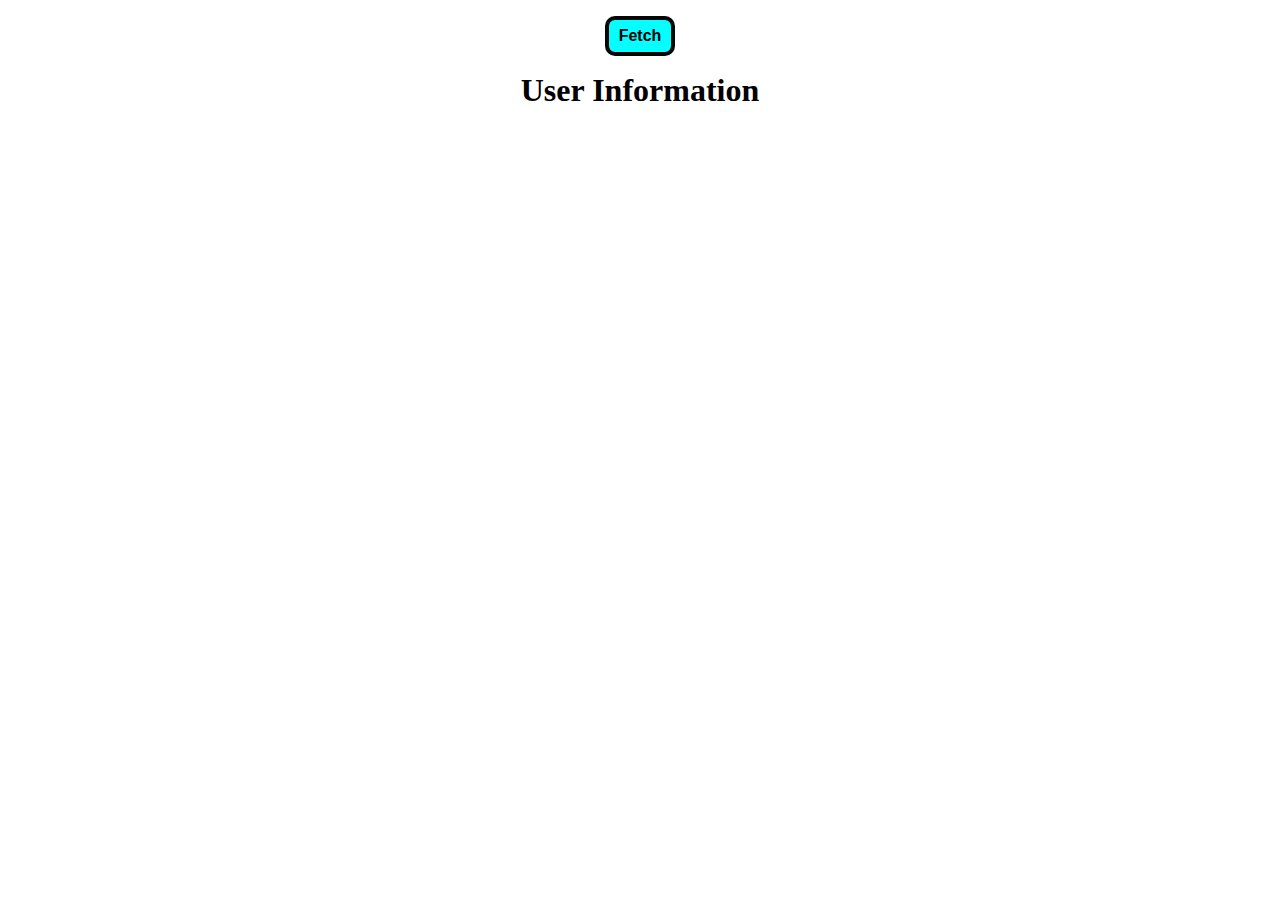
<file: student-submission/Lab02/Lab-Bishal/Problem-1/index.html>
<!DOCTYPE html>
<html lang="en">
<head>
    <meta charset="UTF-8">
    <meta http-equiv="X-UA-Compatible" content="IE=edge">
    <meta name="viewport" content="width=device-width, initial-scale=1.0">
    <title>Fetch Api</title>
    <link rel="stylesheet" href="index.style.css">
</head>
<body>
    <button>Fetch</button>
    <div class="container">
    <h1 class="title">User Information</h1>
    </div>
    <script src="index.js"></script>
</body>
</html>
</file>
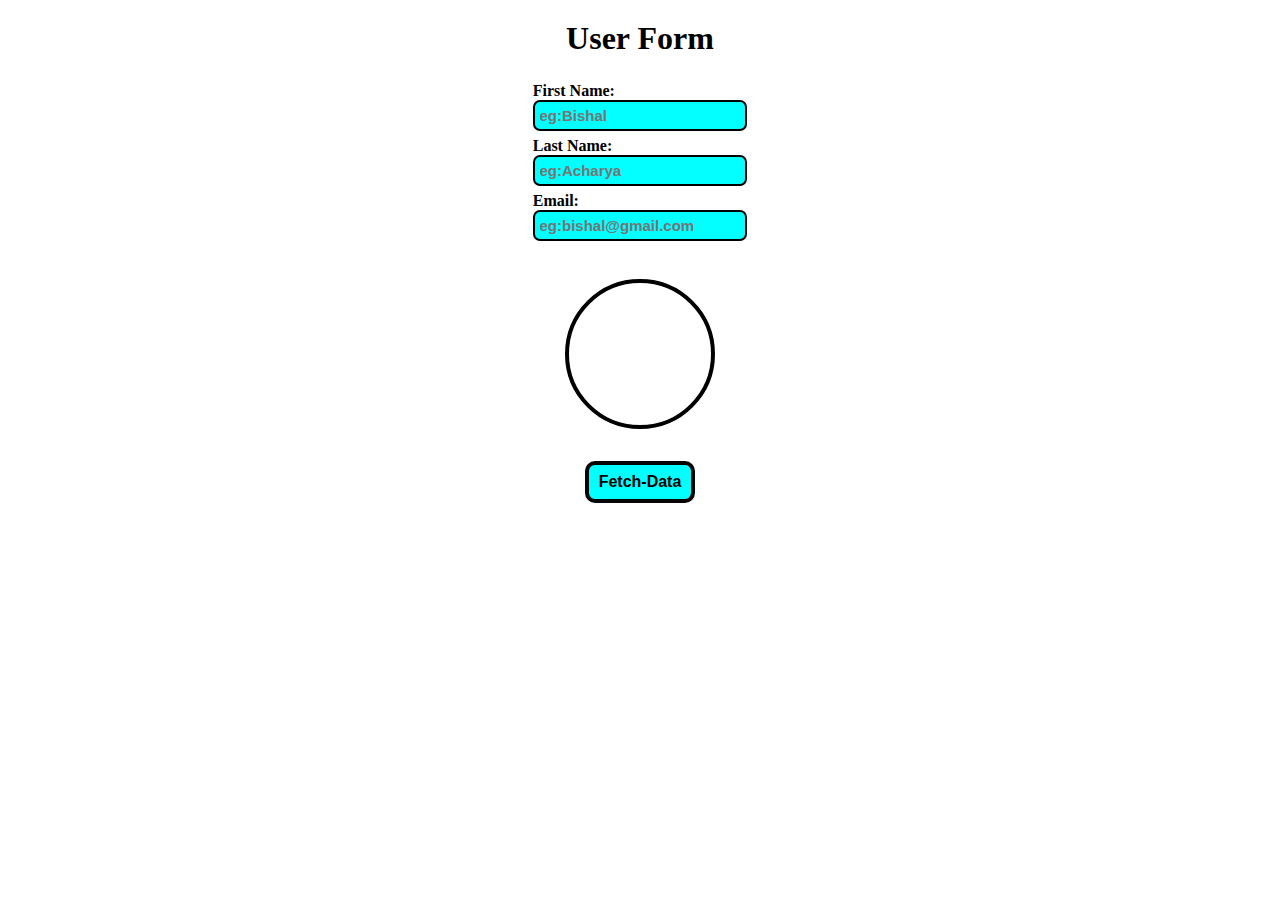
<file: student-submission/Lab02/Lab-Bishal/Problem-2/index.html>
<!DOCTYPE html>
<html lang="en">

<head>
    <meta charset="UTF-8">
    <meta http-equiv="X-UA-Compatible" content="IE=edge">
    <meta name="viewport" content="width=device-width, initial-scale=1.0">
    <title>Fetch api</title>
    <link rel="stylesheet" href="index.style.css">
</head>

<body>

    <div class="container">

    <h1>User Form</h1>
        <div class="form-container">
            <form style="font-weight: bold;">
                <label for="fnameInput">First Name:</label>
                <input type="text" id="fnameInput" placeholder="eg:Bishal">
                <label for="lnameInput">Last Name:</label>
                <input type="text" id="lnameInput" placeholder="eg:Acharya">
                <label for="emailInput">Email:</label>
                <input type="email" id="emailInput" placeholder="eg:bishal@gmail.com">
            </form>
            <div class="avatar">

            </div>
    
            <button id="btn">Fetch-Data</button>
            
        </div>
    </div>

    <script src="index.js"></script>
</body>

</html>
</file>
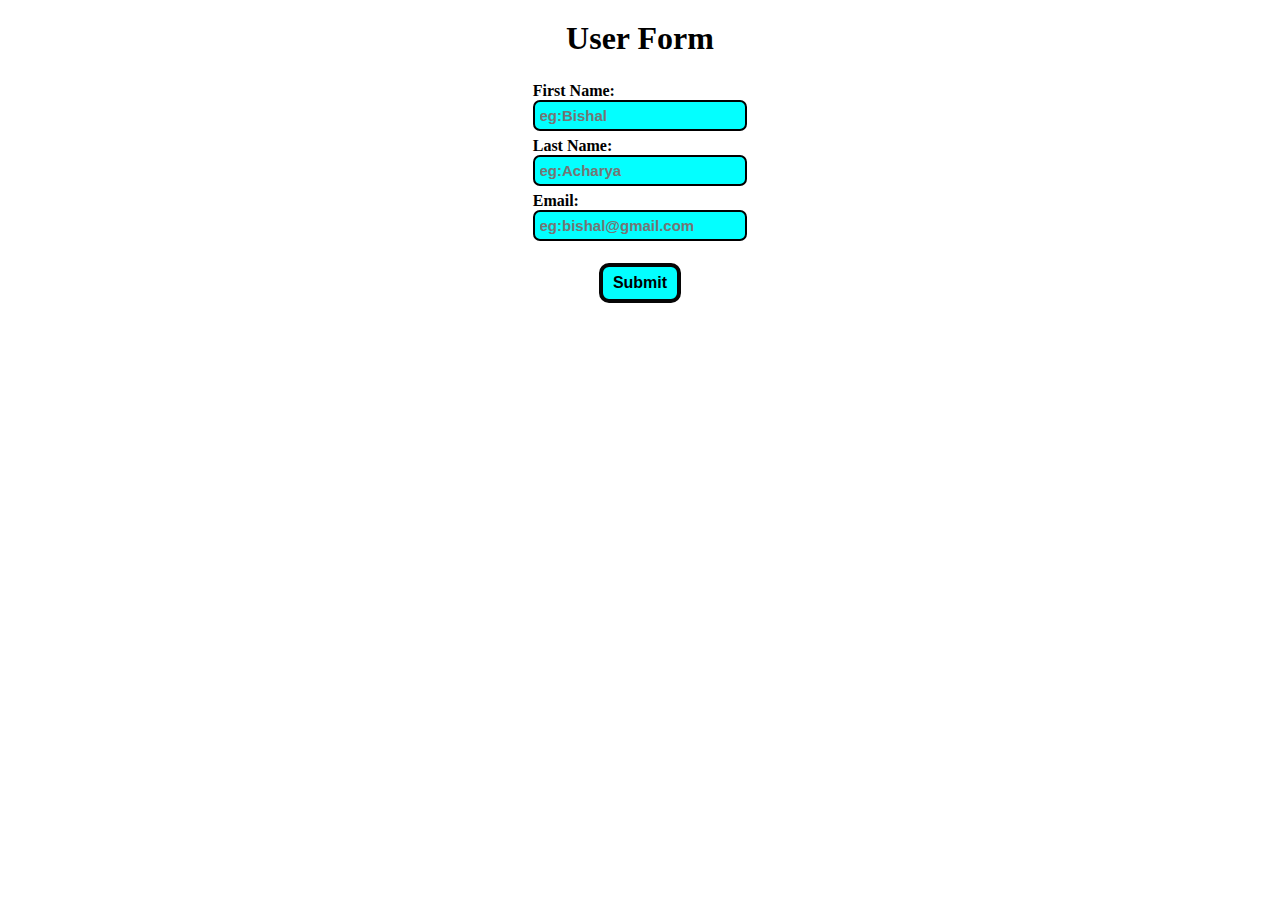
<file: student-submission/Lab02/Lab-Bishal/Problem-3/index.html>
<!DOCTYPE html>
<html lang="en">

<head>
    <meta charset="UTF-8">
    <meta name="viewport" content="width=device-width, initial-scale=1.0">
    <title>Post Data</title>
    <link rel="stylesheet" href="index.style.css">
</head>

<body>

    <div class="container">
        <h1>User Form</h1>
            <div class="form-container">
                <form action="" method="post" id="myform"  style="font-weight: bold;">
 
                    <label for="fname">First Name:</label>
                    <input type="text" name="fname" id="fname" placeholder="eg:Bishal" required/> 
                    <label for="lname">Last Name:</label>
                    <input type="text" name="lname" id="lname" placeholder="eg:Acharya" required />
                    <label for="emali">Email:</label>
                    <input type="email" name="email" id="email" placeholder="eg:bishal@gmail.com" required/>
                    <button id="btn">Submit</button>
                </form>
            </div>
    </div>
    <script src="https://ajax.googleapis.com/ajax/libs/jquery/3.6.4/jquery.min.js"></script>
    <script src="index.js"></script>
</body>

</html>
</file>
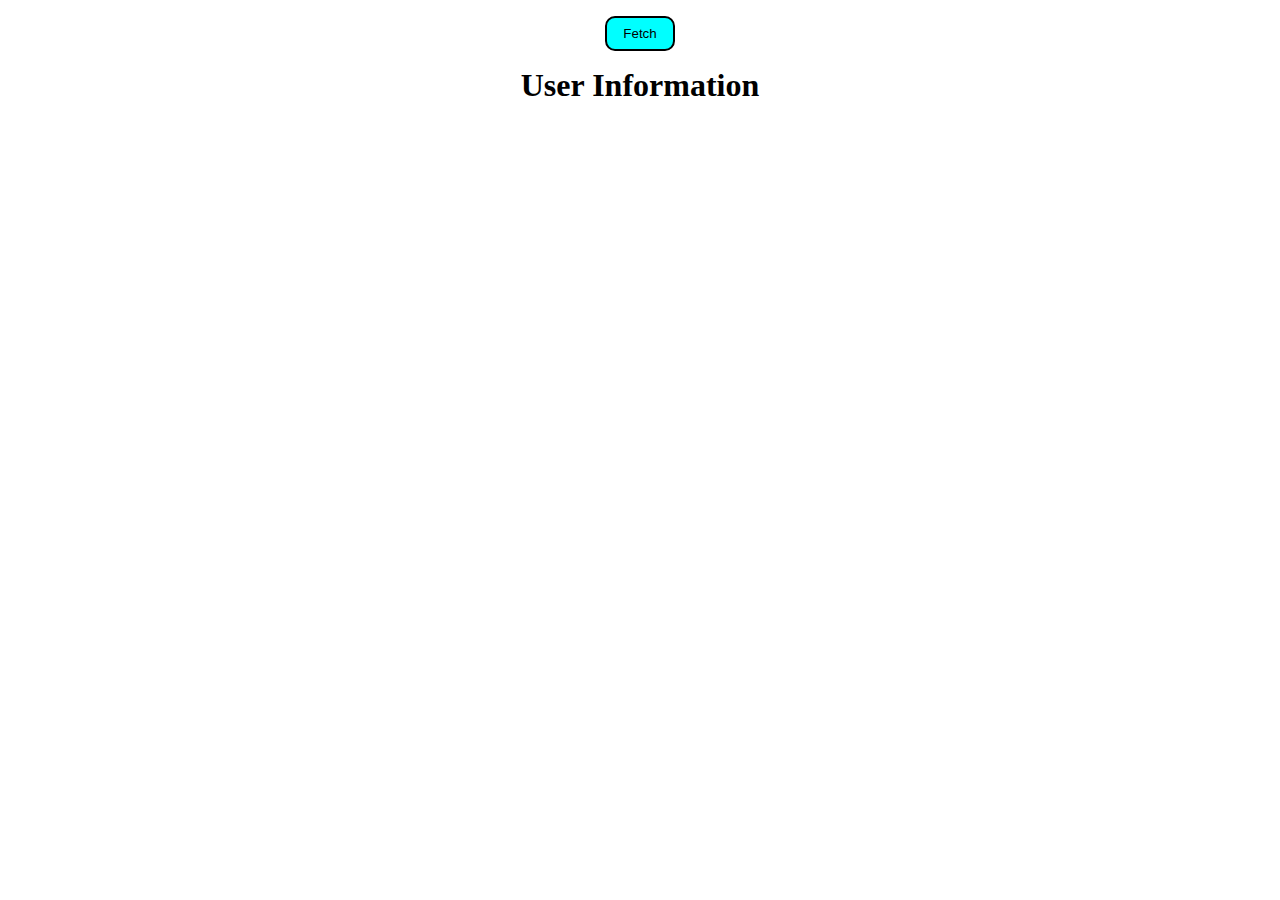
<file: student-submission/Lab02/lab2/Problem-1/index.html>
<!DOCTYPE html>
<html lang="en">
<head>
    <meta charset="UTF-8">
    <meta http-equiv="X-UA-Compatible" content="IE=edge">
    <meta name="viewport" content="width=device-width, initial-scale=1.0">
    <title>Fetch Api problem-1</title>
    <link rel="stylesheet" href="style.css">
</head>
<body>
    <button>Fetch</button>
   
    <div class="container">
    <h1 class="title">User Information</h1>
       
    </div>


    <script src="main.js"></script>
</body>
</html>
</file>
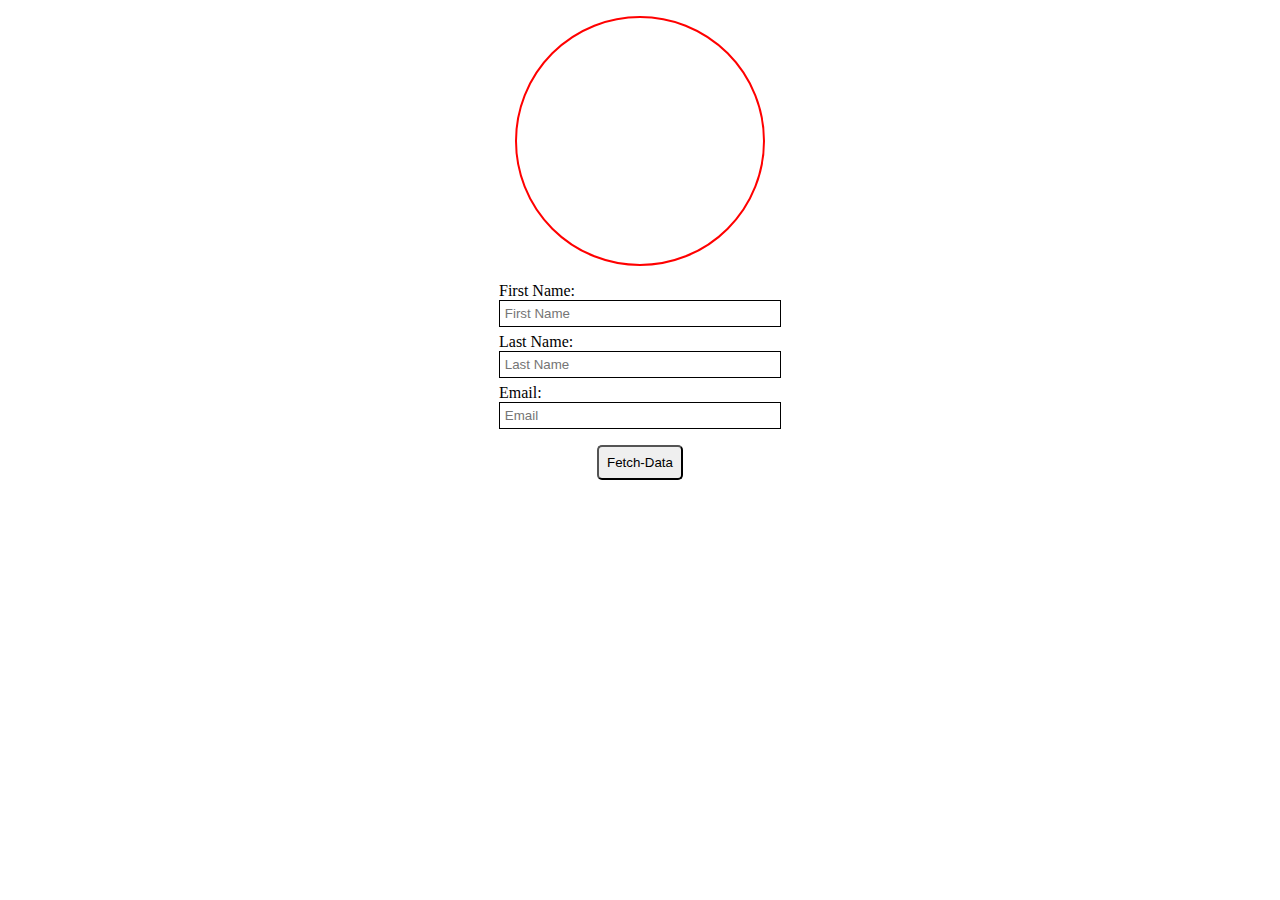
<file: student-submission/Lab02/lab2/Problem-2/index.html>
<!DOCTYPE html>
<html lang="en">

<head>
    <meta charset="UTF-8">
    <meta http-equiv="X-UA-Compatible" content="IE=edge">
    <meta name="viewport" content="width=device-width, initial-scale=1.0">
    <title>fetch api</title>
    <link rel="stylesheet" href="style.css">
</head>

<body>

    <div class="container">


        <div class="form-container">
            <div class="avatar">
                
            </div>
            <form>
                <label for="fnameInput">First Name:</label>
                <input type="text" id="fnameInput" placeholder="First Name">
                <label for="lnameInput">Last Name:</label>
                <input type="text" id="lnameInput" placeholder="Last Name">
              
                <label for="emailInput">Email:</label>
                <input type="email" id="emailInput" placeholder="Email">
            </form>
            
            <button id="btn">Fetch-Data</button>
              
        </div>
    </div>

    <script src="main.js"></script>
</body>

</html>
</file>
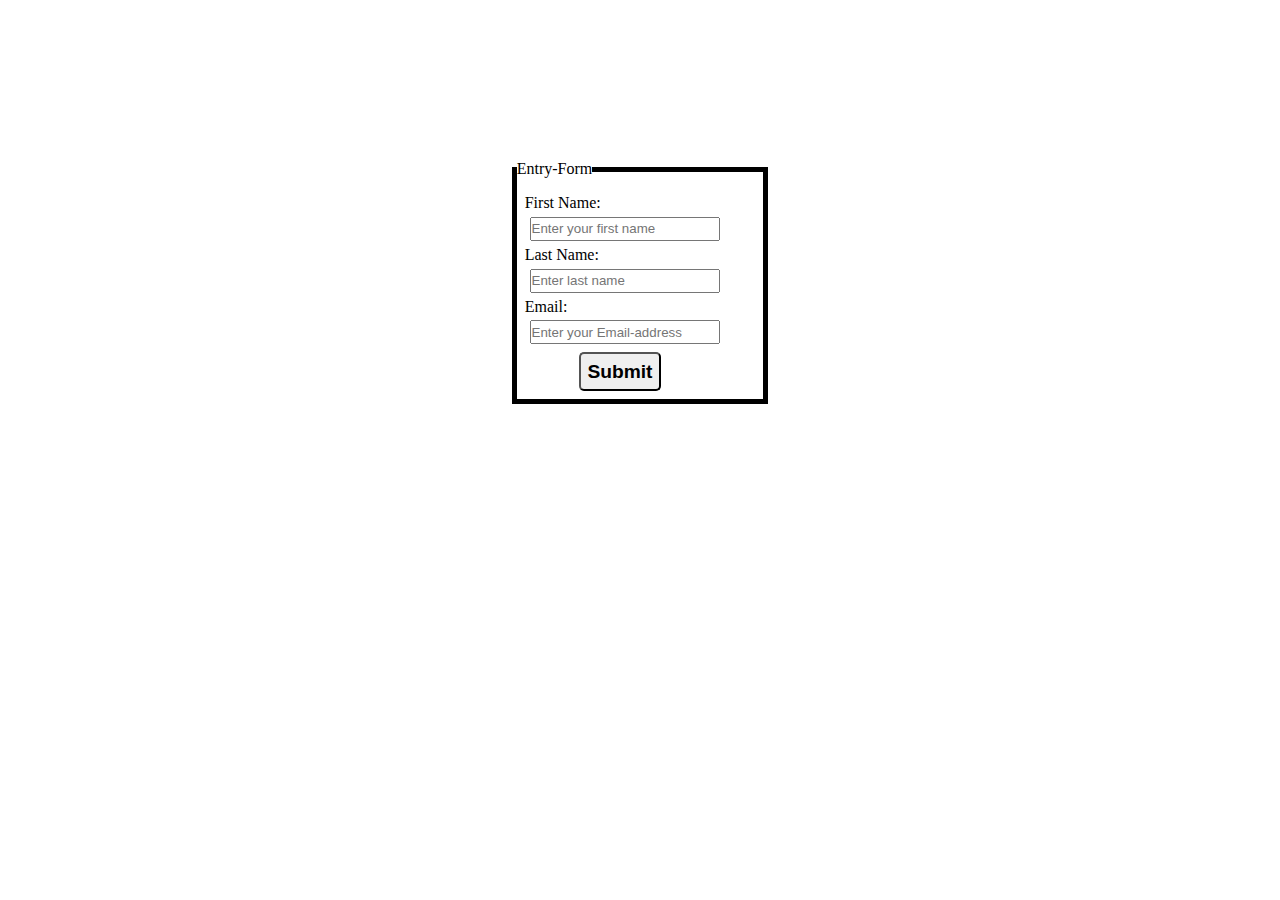
<file: student-submission/Lab02/lab2/Problem-3/index.html>
<!DOCTYPE html>
<html lang="en">

<head>
    <meta charset="UTF-8">
    <meta name="viewport" content="width=device-width, initial-scale=1.0">
    <title>Post Data</title>
    <link rel="stylesheet" href="style.css">
</head>

<body>

    <div class="container">
        <fieldset style="border: 5px solid black;">
            <legend>Entry-Form</legend>
            <div class="form-container">
                <form action="" method="post" id="form">

                    <label for="first-name">First Name:</label>
                    <input type="text" name="fname" id="fname" placeholder="Enter your first name">
                    <p id="first-name" class="error-message"></p>
                    <label for="lname">Last Name:</label>
                    <input type="text" name="lname" id="lname" placeholder="Enter last name">
                    <p id="last-name" class="error-message"></p>
                    <label for="emali">Email:</label>
                    <input type="email" name="email" id="email" placeholder="Enter your Email-address">
                    <p id="mail" class="error-message"></p>
                    <button>Submit</button>
                </form>

            </div>
        </fieldset>
    </div>

    <script src="main.js"></script>
</body>

</html>
</file>
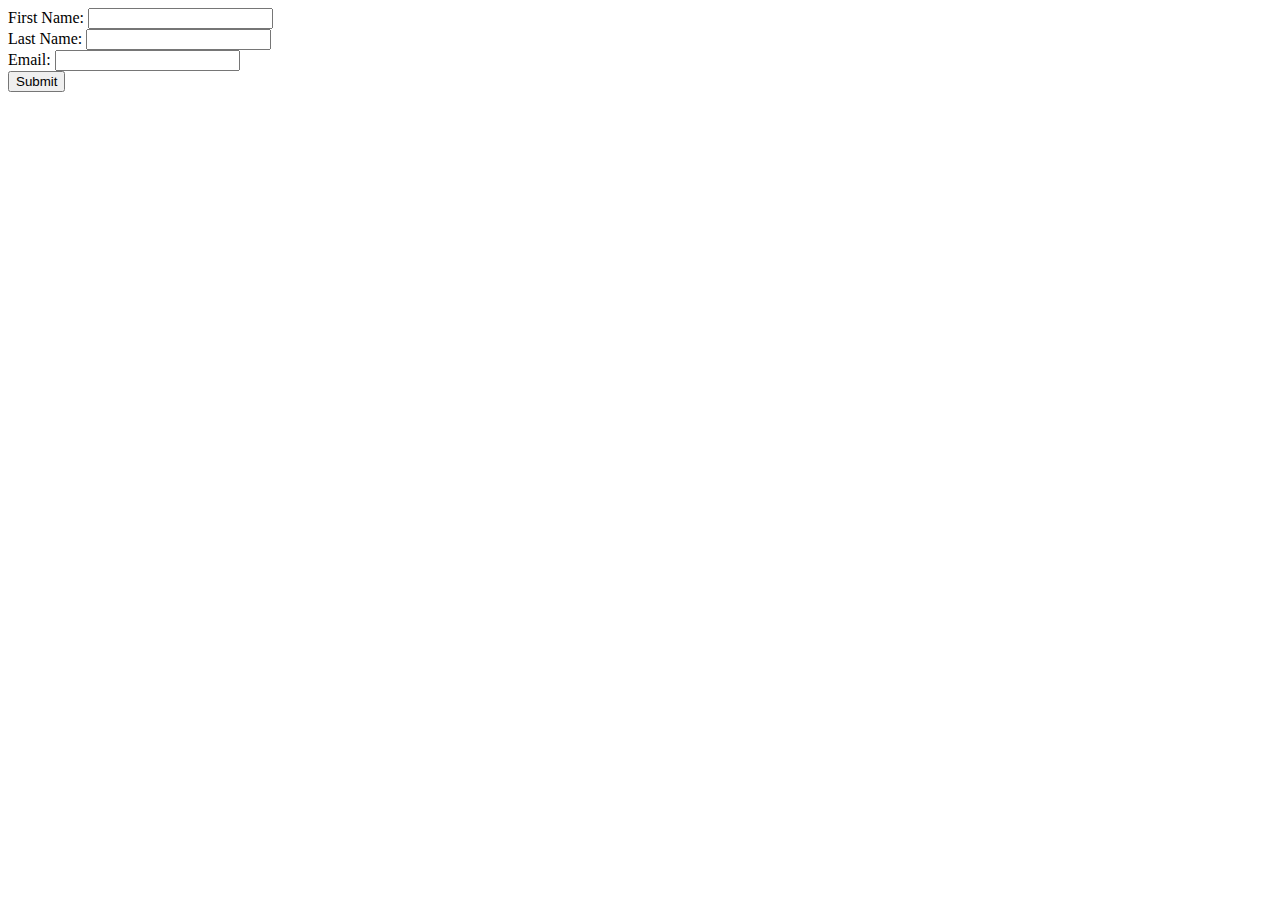
<file: student-submission/Lab02/Sushil_ojha/qnthird.html>
<!DOCTYPE html>
<html>
  <head>
    <meta charset="UTF-8">
    <title>Form Submission</title>
  </head>
  <body>
    <form id="myForm">
      <label for="firstName">First Name:</label>
      <input type="text" id="firstName" required><br>

      <label for="lastName">Last Name:</label>
      <input type="text" id="lastName" required><br>

      <label for="email">Email:</label>
      <input type="email" id="email" required><br>

      <button type="submit">Submit</button>
    </form>

    <script>
      const form = document.getElementById("myForm");

      form.addEventListener("submit", function(event) {
        event.preventDefault();

        const firstName = document.getElementById("firstName").value;
        const lastName = document.getElementById("lastName").value;
        const email = document.getElementById("email").value;

        const nameRegex = /^[a-zA-Z\s]+$/;
        const emailRegex = /^[^\s@]+@[^\s@]+\.[^\s@]+$/;

        if (!nameRegex.test(firstName) || !nameRegex.test(lastName)) {
          alert("Invalid first name or last name");
          return;
        }

        if (!emailRegex.test(email)) {
          alert("Invalid email");
          return;
        }

        const userInfo = {
          first_name: firstName,
          last_name: lastName,
          email: email
        };

        const jsonData = JSON.stringify(userInfo);

        const xhr = new XMLHttpRequest();
        xhr.open("POST", "https://reqres.in/api/users");
        xhr.setRequestHeader("Content-Type", "application/json");

        const promise = new Promise(function(resolve, reject) {
          xhr.onload = function() {
            if (xhr.status === 201) {
              resolve(xhr.responseText);
            } else {
              reject(xhr.responseText);
            }
          };

          xhr.onerror = function() {
            reject(Error("Network Error"));
          };
        });

        promise.then(function(response) {
          alert("Successfully submitted the data as: " + response);
          form.reset();
        }).catch(function(error) {
          alert("Error: " + error);
        });

        xhr.send(jsonData);
      });
    </script>
  </body>
</html>
</file>
<file: student-submission/Lab02/Lab-Bishal/Problem-1/index.style.css>
*{
    margin:0;
    padding: 0;
    box-sizing: border-box;
}
button{
    margin: 1rem auto;
    display: flex;
	border: solid  4px;
	padding: 7px 10px;
	text-align: center;
	border-radius: 10px;
	font-size: medium;
	font-family:"Ubuntu",Verdana, Geneva, Tahoma, sans-serif;
	border-color: rgb(6, 6, 6);
	color: rgb(0, 0, 0);
	font-weight: bold;
    background-color: rgb(3, 255, 255);
}
button:hover{
    background-color:rgb(193, 41, 41);
	color: rgb(3, 255, 255);
	font-weight: bold;
}
.title{
    text-align: center;
    padding-bottom: 1rem;
    color: rgb(0, 0, 0);;
}

.container{
    max-width: 960px;
    margin: auto;
}
.content{
    border: 1px solid black;
    padding: 1rem 0;
    width: 50%;
    margin: 1rem auto;
    /* align-items: center; */
}
</file>
<file: student-submission/Lab02/Lab-Bishal/Problem-2/index.style.css>
*{
    margin: 0;
    padding: 0;
    box-sizing: border-box;
}
.container{
    max-width: 960px;
    margin: auto;
    display: grid;
    place-items: center;
}
h1{
    margin-top: 20px;
}

form {
    margin-top: 25px;
    display: flex;
    flex-direction: column;
    justify-content: space-between;
}
input[type="text"],input[type="email"]{
    border: 2px solid black;
    margin-bottom: .4rem;
    padding: .3rem;
    border-radius: 7px;
    background-color:rgb(3, 255, 255);
    font-size: 15px;
    font-weight: bold;
}

.avatar{
    height: 150px;
    width: 150px;
    border-radius: 50%;
    margin: 2rem;
    border: 4px solid black;
    overflow: hidden; 
    
}
.avatar img{
    width: 100%;
    height: 100%;
    object-fit: cover;
}
#btn{
    margin: 1rem auto;
    display: flex;
	border: solid  4px;
	padding: 8px 10px;
	text-align: center;
	border-radius: 10px;
	font-size: medium;
	font-family:"Ubuntu",Verdana, Geneva, Tahoma, sans-serif;
	border-color: rgb(6, 6, 6);
	color: rgb(0, 0, 0);
	font-weight: bold;
    background-color: rgb(3, 255, 255);
}
#btn:hover{
    background-color:rgb(193, 41, 41);
	color: rgb(3, 255, 255);
	font-weight: bold;
}
</file>
<file: student-submission/Lab02/Lab-Bishal/Problem-3/index.style.css>
*{
    margin: 0;
    padding: 0;
    box-sizing: border-box;
}
*{
    margin: 0;
    padding: 0;
    box-sizing: border-box;
}
.container{
    max-width: 960px;
    margin: auto;
    display: grid;
    place-items: center;
}
h1{
    margin-top: 20px;
}

form {
    margin-top: 25px;
    display: flex;
    flex-direction: column;
    justify-content: space-between;
}
input[type="text"],input[type="email"]{
    border: 2px solid black;
    margin-bottom: .4rem;
    padding: .3rem;
    border-radius: 7px;
    background-color:rgb(3, 255, 255);
    font-size: 15px;
    font-weight: bold;
}
#btn{
    margin: 1rem auto;
    display: flex;
	border: solid  4px;
	padding: 7px 10px;
	text-align: center;
	border-radius: 10px;
	font-size: medium;
	font-family:"Ubuntu",Verdana, Geneva, Tahoma, sans-serif;
	border-color: rgb(6, 6, 6);
	color: rgb(0, 0, 0);
	font-weight: bold;
    background-color: rgb(3, 255, 255);
}
#btn:hover{
    background-color:rgb(193, 41, 41);
	color: rgb(3, 255, 255);
	font-weight: bold;
}
</file>
<file: student-submission/Lab02/lab2/Problem-1/style.css>
*{
    margin:0;
    padding: 0;
    box-sizing: border-box;
}
button{
    background-color: aqua;
    display: block;
    margin: 1rem auto;
    padding: .5rem 1rem ;
    border: 2px solid black;
    border-radius: 10px;
}
.title{
    text-align: center;
    padding-bottom: 1rem;
}

.container{
    max-width: 960px;
    margin: auto;
}
.content{
    border: 1px solid black;
    padding: 1rem 0;
    width: 50%;
    margin: 1rem auto;
    /* align-items: center; */
}
</file>
<file: student-submission/Lab02/lab2/Problem-2/style.css>
*{
    margin: 0;
    padding: 0;
    box-sizing: border-box;
}
.container{
    max-width: 960px;
    margin: auto;
    display: grid;
    place-items: center;
}



form {
    display: flex;
    flex-direction: column;
    justify-content: space-between;
   
}

input[type="text"],input[type="email"]{
    border: 1px solid black;
    margin-bottom: .4rem;
    padding: .3rem;
}

.avatar{
    height: 250px;
    width: 250px;
    border-radius: 50%;
    margin: 1rem;
    border: 2px solid red;
    overflow: hidden; 
    
}
.avatar img{
    width: 100%;
    height: 100%;
    object-fit: cover;
}
#btn{
    padding:.5rem;
    width: fit-content;
    display: block;
    margin: 10px auto;
    border-radius: 5px;
}
</file>
<file: student-submission/Lab02/lab2/Problem-3/style.css>
* {
  margin: 0;
  padding: 0;
  box-sizing: border-box;
}

.container {
  display: flex;
  justify-content: center;
  align-items: center;
  padding: 10rem 0;
}
.form-container {
  padding-top: 1rem;
  padding-left: 0.5rem;
  padding-right: 3rem;
}

input[type="text"],
input[type="email"] {
  display: block;
  margin: 0.3rem;
  height: 1.5rem;
  width: 100%;
}
button {
  display: block;
  padding: 0.4rem;
  margin: .5rem auto;
  font-size: 1.2rem;
  font-weight: bold;
  border-radius: 5px;
}
button:hover {
  background-color: pink;
  scale: 1.03;
  transition: 0.5s;
}
.error-message {
  margin: 5px;
  color: red;
}
</file>
